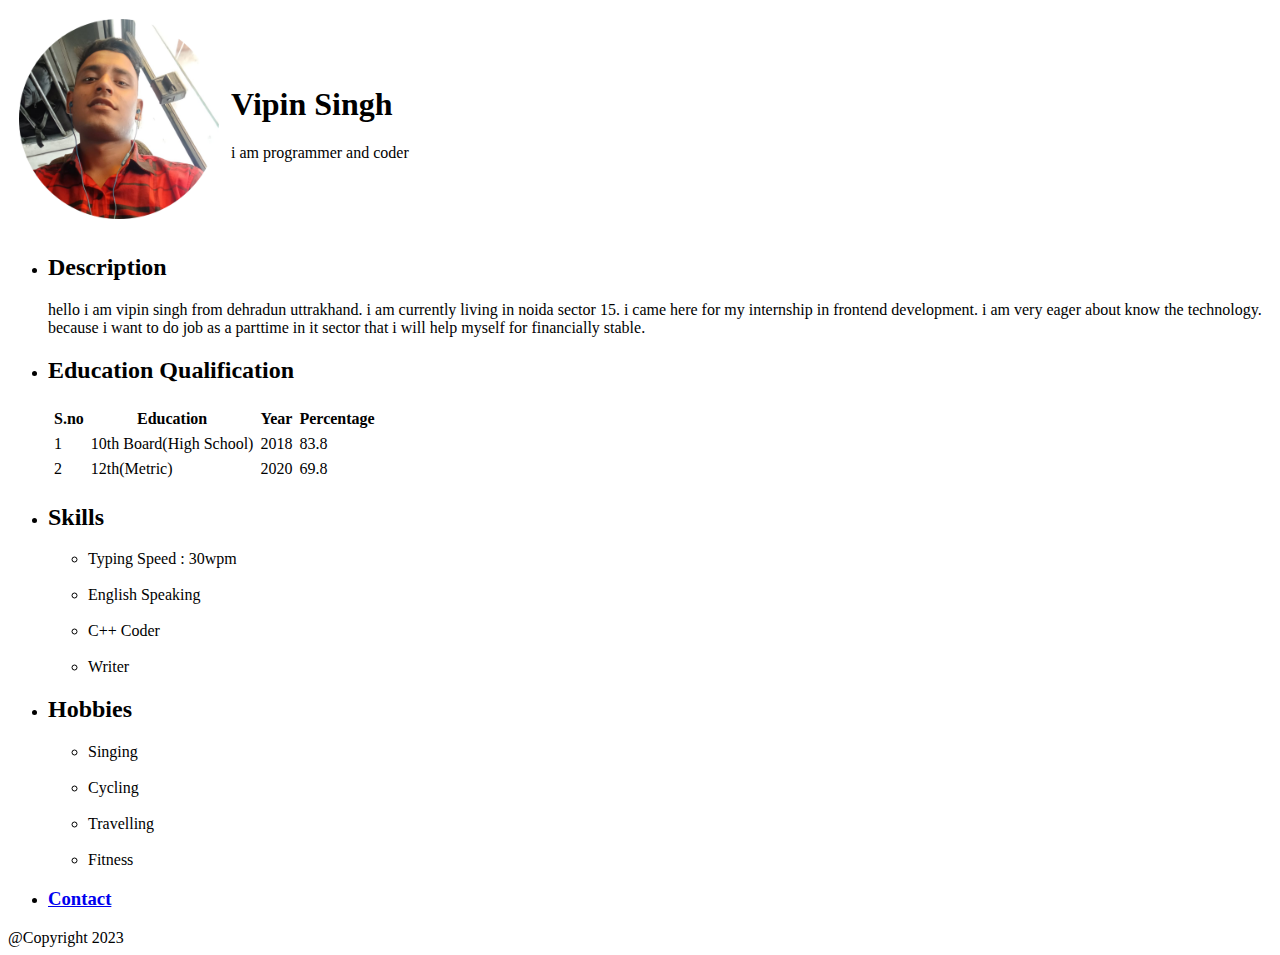
<file: capstone_projects/index.html>
<!DOCTYPE html>
<html lang="en">
<head>
    <meta charset="UTF-8">
    <meta http-equiv="X-UA-Compatible" content="IE=edge">
    <meta name="viewport" content="width=device-width, initial-scale=1.0">
    <title>Resume</title>
</head>
<body>
    <table cellspacing="10px">
        <tr>
            <td>
                <img src="./profile-modified.png" alt="profile picture" height="200px" width="200px">
            </td>
            <td>
                <h1>Vipin Singh</h1>
                <p>i am programmer and coder</p>
            </td>
        </tr>
    </table>
    <ul>
        <li><h2>Description </h2>
        <p>hello i am vipin singh from dehradun uttrakhand. i am currently living in noida sector 15. i came here for my internship in frontend development. i am very eager about know the technology. because i want to do job as a parttime in it sector that i will help myself for financially stable.</p>
    </li>
    </ul>
    
    <ul>
        <li>
            <h2>
                Education Qualification
            </h2>
            <table  cellspacing="5px">
                <thead>
                    <th>
                        S.no
                    </th>
                    <th>
                        Education
                    </th>
                    <th>
                        Year
                    </th>
                    <th>Percentage</th>
                </thead>
                <tbody>
                    <tr>
                        <td>1</td>
                        <td>
                            10th Board(High School)
                        </td>
                        <td>
                            2018
                        </td>
                        <td>
                            83.8
                        </td>
                    </tr>
                    <tr>
                        <td>2</td>
                        <td>
                            12th(Metric)
                        </td>
                        <td>
                            2020
                        </td>
                        <td>
                            69.8
                        </td>
                    </tr>

                </tbody>
            </table>
        </li>
    </ul>
    <ul>
        <li>
            <h2>
                Skills
            </h2>
            <ul>
                <li>Typing Speed : 30wpm</li>
                <br>
                <li>English Speaking</li>
                <br>
                <li>C++ Coder</li>
                <br>
                <li>Writer</li>
            </ul>
        </li>
        
    </ul>
    <ul>
      
        <li><h2>Hobbies</h2>
        <ul>
            <li>
                Singing
            </li>
            <br>
            
            <li>
                Cycling
            </li>
            <br>
            <li>
                Travelling
            </li>
            <br>
            <li>
                Fitness
            </li>
        </ul>
        </li>
    </ul>
    <ul>
        <li>
           <h3><a href="./contact.html">Contact</a></h3> 
        </li>
    </ul>
    <footer>
        <span>
            @Copyright 2023
        </span>
    </footer>
</body>
</html>
</file>
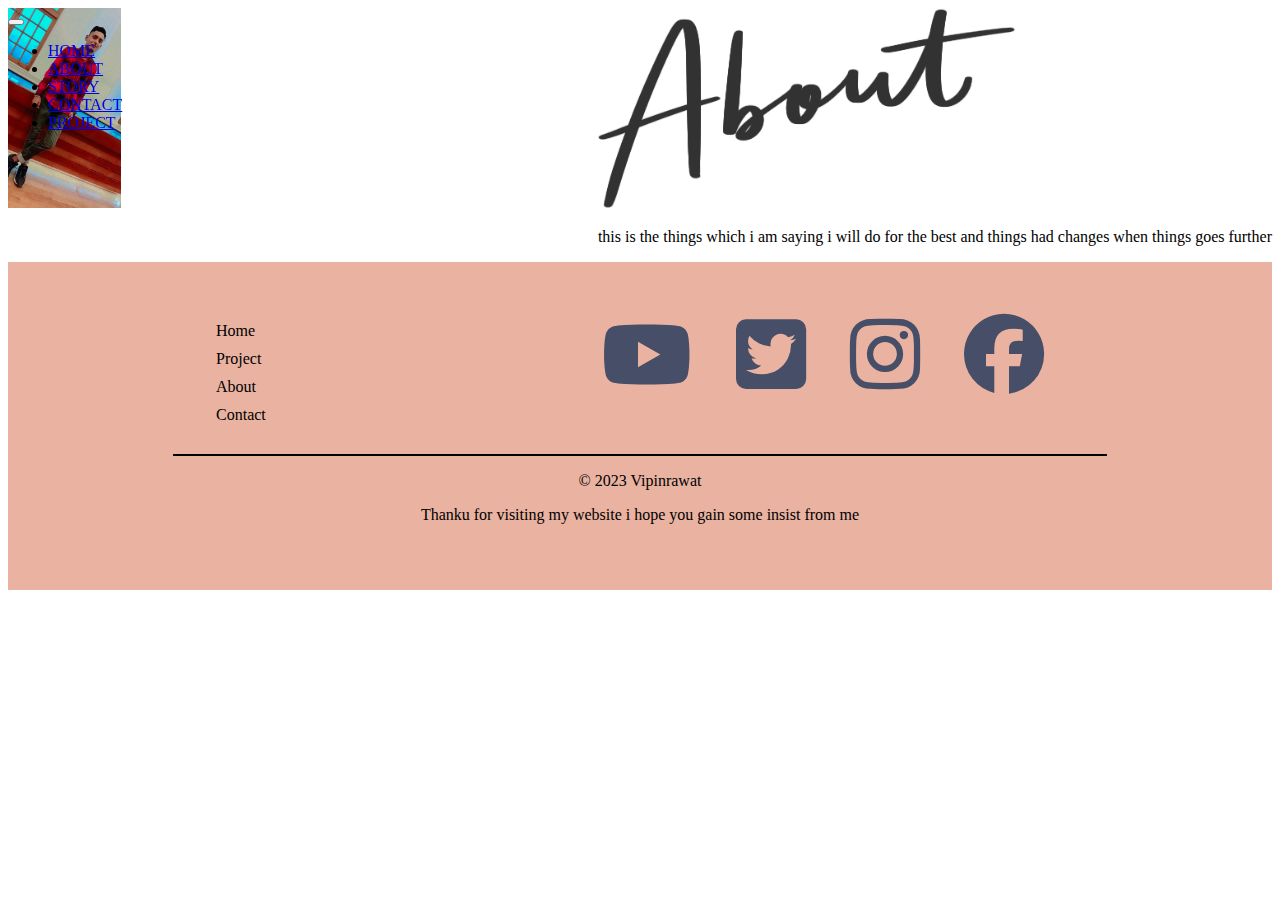
<file: about.html>
<!DOCTYPE html>
<html lang="en">

<head>
    <meta charset="UTF-8">
    <meta http-equiv="X-UA-Compatible" content="IE=edge">
    <meta name="viewport" content="width=device-width, initial-scale=1.0">
    <title>Contact</title>
    <link rel="icon" href="./contact-img.png">
    <link rel="stylesheet" href="index.css">
    <link href="https://cdn.jsdelivr.net/npm/bootstrap@5.3.0/dist/css/bootstrap.min.css" rel="stylesheet"
        integrity="sha384-9ndCyUaIbzAi2FUVXJi0CjmCapSmO7SnpJef0486qhLnuZ2cdeRhO02iuK6FUUVM" crossorigin="anonymous">
    <script src="https://cdn.jsdelivr.net/npm/bootstrap@5.3.0/dist/js/bootstrap.bundle.min.js"
        integrity="sha384-geWF76RCwLtnZ8qwWowPQNguL3RmwHVBC9FhGdlKrxdiJJigb/j/68SIy3Te4Bkz"
        crossorigin="anonymous"></script>
    <link href="https://fonts.googleapis.com/css2?family=Montserrat&display=swap" rel="stylesheet">
    <link rel="stylesheet" href="https://cdnjs.cloudflare.com/ajax/libs/font-awesome/6.4.0/css/all.min.css">
    <link rel="preconnect" href="https://fonts.googleapis.com">
    <link rel="preconnect" href="https://fonts.gstatic.com" crossorigin>
    <link href="https://fonts.googleapis.com/css2?family=Jost&display=swap" rel="stylesheet">
    <link href="https://fonts.googleapis.com/css2?family=Sacramento&display=swap" rel="stylesheet">
    <link href="https://fonts.googleapis.com/css2?family=Poppins&display=swap" rel="stylesheet">
    <link href="https://fonts.googleapis.com/css2?family=Rajdhani:wght@500&display=swap" rel="stylesheet">

</head>

<body>
    <nav class="navbar navbar-expand-lg bg-body-tertiary">
        <div class="container-fluid">

            <button class="navbar-toggler" type="button" data-bs-toggle="collapse"
                data-bs-target="#navbarSupportedContent" aria-controls="navbarSupportedContent" aria-expanded="false"
                aria-label="Toggle navigation">
                <span class="navbar-toggler-icon"></span>
            </button>
            <div class="collapse navbar-collapse " id="navbarSupportedContent">
                <ul class="navbar-nav me-auto mb-2 mb-md-0">
                    <li class="nav-item ">
                        <a class="nav-link active me-5" aria-current="page" href="./index.html">HOME</a>
                    </li>
                    <li class="nav-item ">
                        <a class="nav-link active me-5" aria-current="page" href="./about.html">ABOUT</a>
                    </li>
                    <li class="nav-item ">
                        <a class="nav-link active me-5" aria-current="page" href="./story.html">STORY</a>
                    </li>
                    <li class="nav-item ">
                        <a class="nav-link active me-5" aria-current="page" href="./contact.html">CONTACT</a>
                    </li>
                    <li class="nav-item ">
                        <a class="nav-link active" aria-current="page" href="./project.html">PROJECT</a>
                    </li>
                </ul>
            </div>
        </div>
    </nav>
    <div class="about_section">
        <div >
            <img class="about_image" src="./contact-images.jpg" alt="">
        </div>
        <div class="about_explain">
            <img src="[data-uri]" alt="about_image">
            <div class="about_textsection">
                <p>this is the things which i am saying i will do for the best and things had changes when things goes further </p>
            </div>
        </div>
    </div>
    <div class="footer">
        <div class="up-footer">
            <div class="text-link">
                <a href="#">Home</a>
                <a href="#">Project</a>
                <a href="#">About</a>
                <a href="#">Contact</a>
            </div>
            <div class="profile-link">
                <a class="subicon" target="_blank" href="https://www.youtube.com/channel/UC_GsQIKexsoDtDT6aD0dz0w"> <i
                        class="fa-brands fa-youtube"></i></a>
                <a class="subicon" target="_blank" href="https://twitter.com/bipin_im"> <i
                        class="fa-brands fa-square-twitter"></i></a>
                </a>
                <a class="subicon" target="_blank" href="https://www.instagram.com/stranger_rwt/"> <i
                        class="fa-brands fa-instagram"></i></a>
                <a class="subicon" target="_blank" href="https://www.facebook.com/einstein.rawat/"> <i
                        class="fa-brands fa-facebook"></i></a>
            </div>
        </div>
        <hr>
        <center>
            <p>&copy; 2023 Vipinrawat</p>
            <p>Thanku for visiting my website i hope you gain some insist from me</p>
        </center>
    </div>
</body>
</html>
</file>
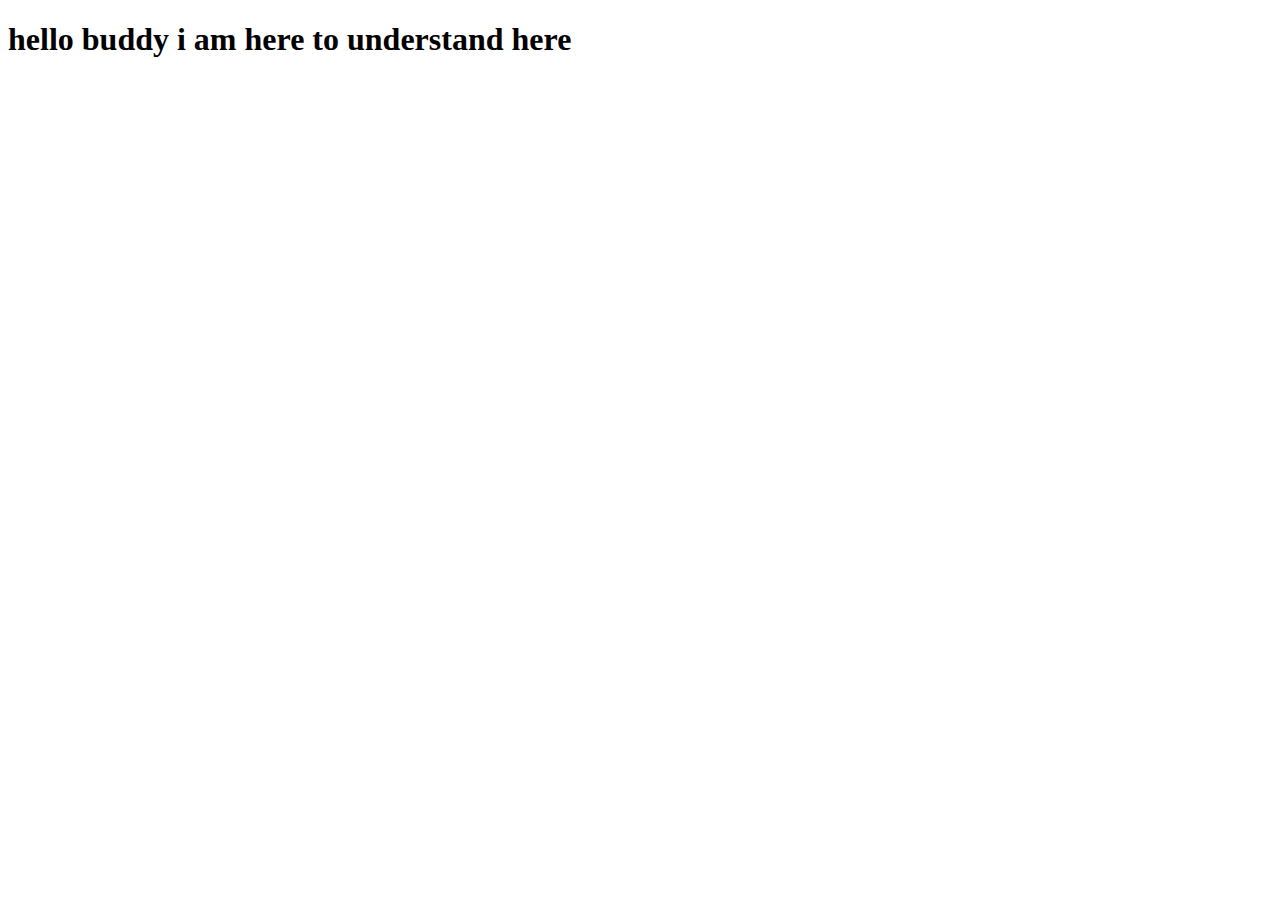
<file: article.html>
<!DOCTYPE html>
<html lang="en">
<head>
    <meta charset="UTF-8">
    <meta http-equiv="X-UA-Compatible" content="IE=edge">
    <meta name="viewport" content="width=device-width, initial-scale=1.0">
    <title>Document</title>
</head>
<body>
    <h1>hello buddy i am here to understand here</h1>
</body>
</html>
</file>
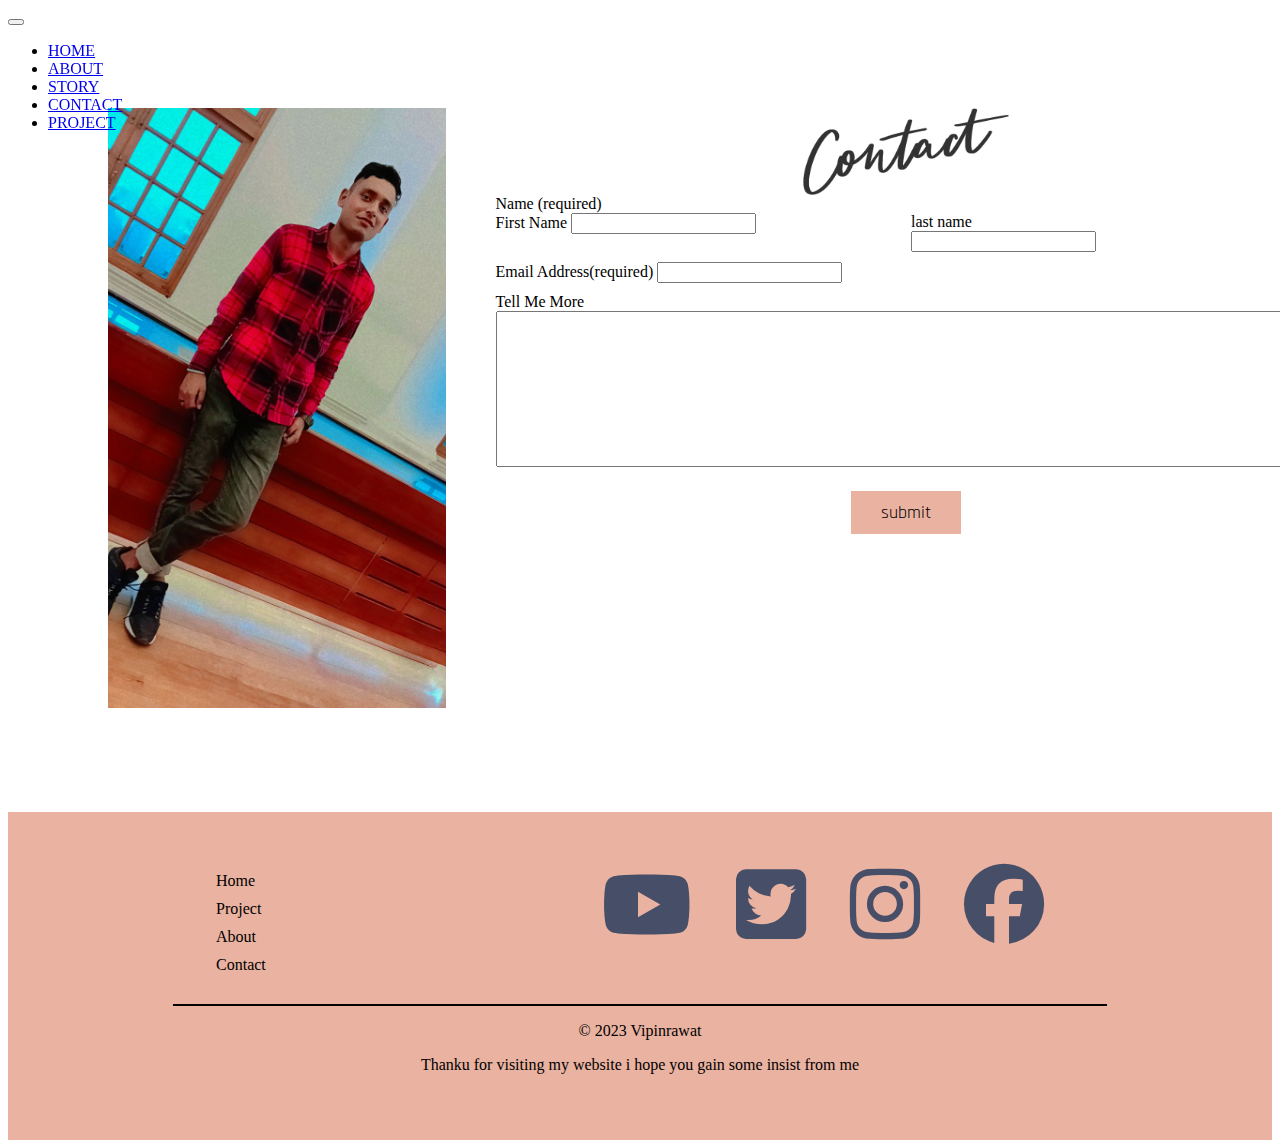
<file: contact.html>
<!DOCTYPE html>
<html lang="en">

<head>
    <meta charset="UTF-8">
    <meta http-equiv="X-UA-Compatible" content="IE=edge">
    <meta name="viewport" content="width=device-width, initial-scale=1.0">
    <title>Contact</title>
    <link rel="icon" href="./contact-img.png">
    <link rel="stylesheet" href="index.css">
    <link href="https://cdn.jsdelivr.net/npm/bootstrap@5.3.0/dist/css/bootstrap.min.css" rel="stylesheet"
        integrity="sha384-9ndCyUaIbzAi2FUVXJi0CjmCapSmO7SnpJef0486qhLnuZ2cdeRhO02iuK6FUUVM" crossorigin="anonymous">
    <script src="https://cdn.jsdelivr.net/npm/bootstrap@5.3.0/dist/js/bootstrap.bundle.min.js"
        integrity="sha384-geWF76RCwLtnZ8qwWowPQNguL3RmwHVBC9FhGdlKrxdiJJigb/j/68SIy3Te4Bkz"
        crossorigin="anonymous"></script>
    <link href="https://fonts.googleapis.com/css2?family=Montserrat&display=swap" rel="stylesheet">
    <link rel="stylesheet" href="https://cdnjs.cloudflare.com/ajax/libs/font-awesome/6.4.0/css/all.min.css">
    <link rel="preconnect" href="https://fonts.googleapis.com">
    <link rel="preconnect" href="https://fonts.gstatic.com" crossorigin>
    <link href="https://fonts.googleapis.com/css2?family=Jost&display=swap" rel="stylesheet">
    <link href="https://fonts.googleapis.com/css2?family=Sacramento&display=swap" rel="stylesheet">
    <link href="https://fonts.googleapis.com/css2?family=Poppins&display=swap" rel="stylesheet">
    <link href="https://fonts.googleapis.com/css2?family=Rajdhani:wght@500&display=swap" rel="stylesheet">
    
</head>

<body>
    <nav class="navbar navbar-expand-lg bg-body-tertiary">
        <div class="container-fluid">

            <button class="navbar-toggler" type="button" data-bs-toggle="collapse"
                data-bs-target="#navbarSupportedContent" aria-controls="navbarSupportedContent" aria-expanded="false"
                aria-label="Toggle navigation">
                <span class="navbar-toggler-icon"></span>
            </button>
            <div class="collapse navbar-collapse " id="navbarSupportedContent">
                <ul class="navbar-nav me-auto mb-2 mb-md-0">
                    <li class="nav-item ">
                        <a class="nav-link active me-5" aria-current="page" href="./index.html">HOME</a>
                    </li>
                    <li class="nav-item ">
                        <a class="nav-link active me-5" aria-current="page" href="#">ABOUT</a>
                    </li>
                    <li class="nav-item ">
                        <a class="nav-link active me-5" aria-current="page" href="#">STORY</a>
                    </li>
                    <li class="nav-item ">
                        <a class="nav-link active me-5" aria-current="page" href="#">CONTACT</a>
                    </li>
                    <li class="nav-item ">
                        <a class="nav-link active" aria-current="page" href="#">PROJECT</a>
                    </li>
                </ul>
            </div>
        </div>
    </nav>

    <div class="contact-flex">
        <div class="personal-img">
            <img src="contact-images.jpg" alt="">
        </div>
        <div class="contact-text">
            <div class="contact-img">
                <img src="./contact.png" alt="">
            </div>
            <div class="contact-form">
                <form>
                    <div class="underform">
                        <div class="firstname">
                            <label>Name (required)</label>
                            <br>
                            <label for="firstname">First Name</label>
                            <input class=" form-control form-control-lg" type="text" id="firstname">
                        </div>
                        <div class="lastname"><br><label for="lastname">last name </label><br><input
                                class="form-control form-control-lg" type="text" id="lastname"></div>

                    </div>
                    <div class="email">
                        <label for="emailid">Email Address(required)</label>
                        <input class="form-control form-control-lg" type="email" id="emailid">
                    </div>
                    <div class="message">
                        <label for="exampleFormControlTextarea1">Tell Me More</label>
                        <textarea class="form-control" id="exampleFormControlTextarea1" name="about" cols="100"
                            rows="10"></textarea>
                    </div>
                    <input type="submit" class="submit" value="submit">
                </form>
            </div>
        </div>
    </div>


 
    <div class="footer">
        <div class="up-footer">
            <div class="text-link">
                <a href="#">Home</a>
                <a href="#">Project</a>
                <a href="#">About</a>
                <a href="#">Contact</a>
            </div>
            <div class="profile-link">
                <a class="subicon" target="_blank" href="https://www.youtube.com/channel/UC_GsQIKexsoDtDT6aD0dz0w"> <i
                        class="fa-brands fa-youtube"></i></a>
                <a class="subicon" target="_blank" href="https://twitter.com/bipin_im"> <i
                        class="fa-brands fa-square-twitter"></i></a>
                </a>
                <a class="subicon" target="_blank" href="https://www.instagram.com/stranger_rwt/"> <i
                        class="fa-brands fa-instagram"></i></a>
                <a class="subicon" target="_blank" href="https://www.facebook.com/einstein.rawat/"> <i
                        class="fa-brands fa-facebook"></i></a>
            </div>
        </div>
        <hr>
        <center>
            <p>&copy; 2023 Vipinrawat</p>
            <p>Thanku for visiting my website i hope you gain some insist from me</p>
        </center>
    </div>
</body>

</html>
</file>
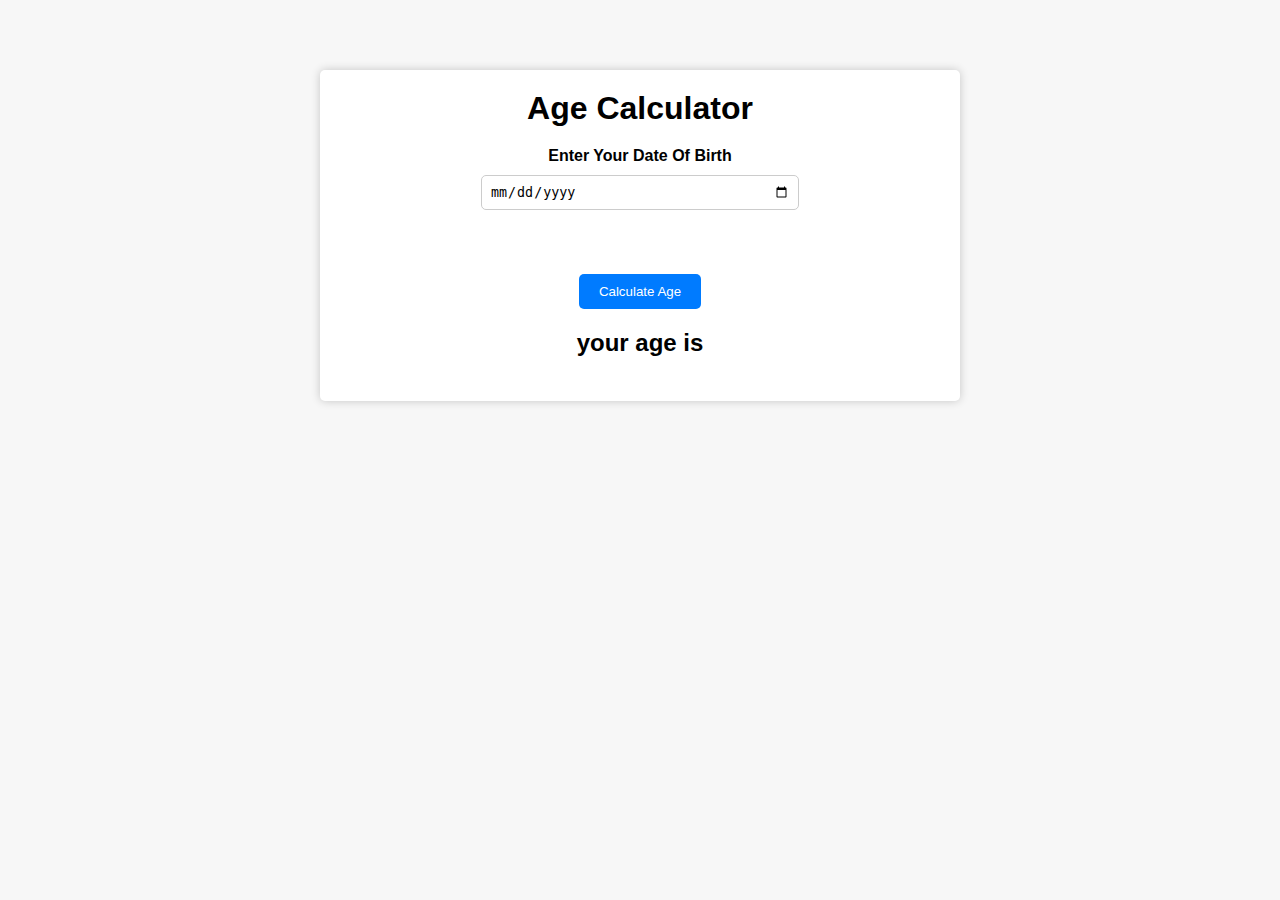
<file: age calculator/age.html>
<!DOCTYPE html>
<html lang="en">
<head>
    <meta charset="UTF-8">
    <meta http-equiv="X-UA-Compatible" content="IE=edge">
    <meta name="viewport" content="width=device-width, initial-scale=1.0">
    <title>Age Calculator</title>
    <link rel="stylesheet" href="age.css">
</head>
<body>
    <div class="age">
        <h1>Age Calculator</h1>
        
        <div class="form">
            <label>Enter Your Date Of Birth</label>
            <input type="date" name="date" id="date">
            <br>
            <br>
            <br>
            <button id="btn">Calculate Age</button>
            <p id="result">your age is </p>
        </div>
      
    </div>
    <script src="age.js"></script>
</body>
</html>
</file>
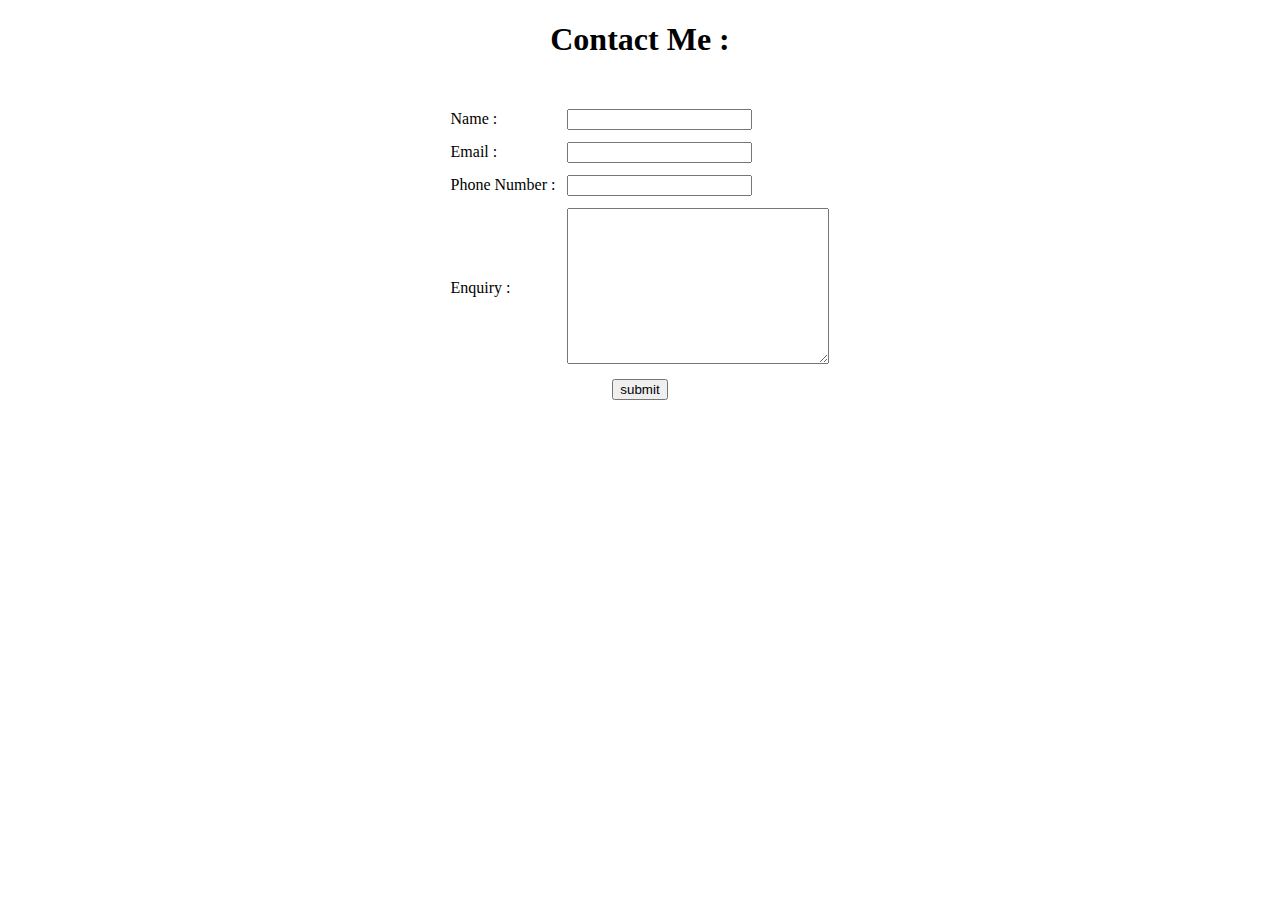
<file: capstone_projects/contact.html>
<!DOCTYPE html>
<html lang="en">
<head>
    <meta charset="UTF-8">
    <meta http-equiv="X-UA-Compatible" content="IE=edge">
    <meta name="viewport" content="width=device-width, initial-scale=1.0">
    <title>Contact</title>
</head>
<body>
    <center>
        <h1>Contact Me : </h1>
        <br>
        <form  action="mailto:vipinrawat9084@gmail.com" method="post" enctype="text/plain">
            <table cellspacing="10px">
                <tr>
                    <td>
                        <label for="name">Name : </label>
                    </td>
                    <td>
                        <input type="text" id="name">
                    </td>

                </tr>
                <tr>
                <td>
                    <label for="email">Email : </label>
                </td>
                <td>
                    <input type="email" name="" id="email">
                </td>
                </tr>

                <tr>
                    <td>
                        <label for="number">Phone Number : </label>
                    </td>
                    <td>
                        <input type="number" name="" id="number">
                    </td>
                </tr>
                <tr>
                    <td>
                        <label for="text">Enquiry : </label>
                    </td>
                    <td>
                        <textarea name="" id="text" cols="30" rows="10"></textarea>
                    </td>
                </tr>
            
            </table>
            <input type="submit" value="submit">
        </form>
    </center>
</body>
</html>
</file>
<file: index.css>
.header {
    position: fixed;
    display: flex;
    background-color: #fff;
    justify-content: space-around;
    width: 100%;
    z-index: 1;
    text-align: center;
}
.header a {
    flex: 1;
    padding: 10px;
    text-decoration: none;
    color: #454545 !important;
    font-family: 'Montserrat', sans-serif;
}
.watch {
    width: 100%;
    height: 650px;
    object-fit: cover;
}

.welcome {
    background-color: #DAFFFB;
    padding: 50px;
}

.welcome-img {
    display: block;
    width: 250px;
    height: 250px;
    object-fit: cover;
    margin-left: auto;
    margin-right: auto;
    border-radius: 50%;
    border: 2px solid black;
}

.welcome-text {
    text-align: center;
    font-size: 1.5rem;
    color: #454545 !important;
    margin-top: 30px;
}

.sana-friends {
    text-align: center;
    color: #454545;
}

.icon {
    display: flex;
    justify-content: center;
}
.subicon {
    font-size: 80px;
    color: #474E68;
    margin: 20px;
}
.prototype {
   width: 100%;
   height: 100vh;
    background-image: url(back-img1.jpg);
    background-size: cover;
    background-blend-mode: lighten;
}
 .container1 {
     position: relative;
     width: 40%;
     overflow: hidden;
     padding-top: 35%;
     margin-left: 50%;
 }

 .responsive-iframe {
     position: absolute;
     top: 10%;
     left: 0;
     bottom: 0;
     right: 0;
     width: 100%;
     height: 100%;
     border: none;
 }
.article {
    font-family: 'Jost', sans-serif;
    padding: 100px;
    background-color: #DAFFFB;
}

.intro p {
    margin-top: 20px;
    font-size: large;
}

.contact {
    display: flex;
    justify-content: space-around;
    flex-wrap: wrap;
}
.touch {
    margin-top: auto;
    margin-bottom: auto;
    position: relative;
    margin-left: 100px;
}
.touch h1 {
    font-family: 'Sacramento', cursive;
    font-size: 5rem;
    font-weight: 500;
    padding: 50px;
}
.touch p {
    font-size: large;
    margin-top: 20px;
}
.form {
    padding: 100px;
    width: 800px;
    text-align: center;

}

.form h1 {
    margin-bottom: 50px;
}

.form input {
    display: block;
    margin-bottom: 20px;
    margin-left: auto;
    margin-right: auto;

}


.form1{
    background-color: aqua;
    padding: 20px;
}

.head {
    margin-top: 50px;
    display: flex;
    justify-content: space-around;
    gap: 10px;
}

.card-text {
    height: 60px;
}

img {
    height: 200px;
    object-fit: cover;
}

.support {
    background-color: #9BE8D8;

}
center>h1 {
    padding: 20px;
}

.card {
    margin-bottom: 50px;
}

.up-footer {
    display: flex;
    justify-content: space-around;
}
.youtube-video{
    width: 100px;
    
}
@media(max-width:1024px) {
    .up-footer {
        flex-direction: column;
        text-align: center;
        /* justify-content: center; */
        align-items: safe center;
    }

    .profile-link a {
        display: flex;
        flex-direction: column;
        align-items: safe center;
        text-decoration: none !important;
    }

    .head {
        flex-direction: column;
        align-items: safe center;
    }
    .contact-flex{
        text-align: center;
        flex-direction: column;
        align-items: safe center;
        padding: 50px;
         
    }
    .contact-text{
       margin: 50px ;
       margin-left: 0 !important;
    }
    .contact-img{
        margin: 50px 0;
    }
   
}
.text-link>a {
    display: block;
    margin-top: 10px;
    text-decoration: none;
    color: black;
}

.footer hr {
    width: 80%;
    margin-left: auto;
    margin-right: auto;
    border: 1px solid black;
    margin-top: 30px;
}

.footer {
    background-color: #EAB2A0;
    padding: 50px;
}

.support center>h1 {
    font-family: 'Poppins', sans-serif;
}
.contact-flex{
    padding: 100px;
    display: flex;
    justify-content: space-between;
    
}
/* .contact-text{
    display: flex;
    flex-direction: column;
} */
.personal-img img{
    height: 600px;
}
.contact-img img{
    width: 25%;
    height: auto;
    display: block;
    margin: 0 auto;
}
.contact-form{
    margin-top: 50px;
    background-color: none !important;
}
.contact-text{
    margin-right: 100px;
    width: 100%;
    margin-left: 50px;
}
.underform{
    display: flex;
    
    gap: 10px;
}
.firstname{
    width: 100%;
}
.lastname{
    width: 100%;
}
.email{
    margin: 10px 0;
}
.contact-form{
    margin-top: 0;
}
.submit{
   background-color: #EAB2A0;
   border: 2px none black;
   display: block;
   margin: 20px auto;
   padding: 10px 30px;
   font-size: large;
font-family: 'Rajdhani', sans-serif;

}
.articles h1{
    margin-left: 20px;
   padding-top: 50px;
}
.navbar{
    position:fixed !important;
    width: 100%;
    z-index: 1;
    
}
.directory{
   padding: 80px 0 0 30px;
}
.headline{
   width: 90%;
   text-align: center;
   margin: 10px auto;
}
.headline h1{
    font-weight: 600;
}
.date_22{
    text-align: start;


    

}
.img-fluid{
    width: 60%;
}
.pages_articles{
    display: flex;
    justify-content: space-around;
}
@media(max-width:1024px){
    .pages_articles{
            flex-direction: column;
                text-align: center;
                /* justify-content: center; */
                align-items: safe center;
    }
}
.profile_picture{
    border-radius: 50%;
    width: 50px;
    height: 50px;
    margin-top: 15px;
 
}
.small_image{
    text-align: start;
}
.small_image a{
    display: inline-block;

    color: black;
 
}
.flex-text{
    display:inline-flex ;
    flex-direction: column;
    margin-left: 10px;
    gap: 2px;
   padding-top: 0;
    

}

.Full_description{
    text-align: start;
        margin-top: 50px;
        font-weight: 500;
        font-size: 1.4rem;
        font-style: italic;
}
.about_section{
    display: flex;
    justify-content: space-between;
}
.story_carousel{
    height: 100vh !important;
}
.img_size{
    height: 100vh;
    object-fit: contain;
}
</file>
<file: age calculator/age.css>
body{

    margin: 0;
    padding: 20px;
    font-family: "Montserrat",sans-serif;
    background-color: #f7f7f7;
}
.age{
    background-color: white;
    box-shadow: 0 0 10px rgba(0,0,0,.2);
    padding: 20px;
    max-width: 600px;
    margin: 0 auto;
    border-radius: 5px;
    margin-top: 50px;
}
h1{
    font: 36px;
    text-align: center;
    margin-top: 0px;
    margin-bottom: 20px;
}
.form{
    display: flex;
    flex-direction: column;
    align-items: center;
}
label{
    font-weight: bold;
    margin-bottom: 10px;
}
input{
    padding: 8px;
    border: 1px solid #ccc;
    border-radius: 5px;
    width: 100%;
    max-width: 300px;
}
button{
    background-color: #007bff;
    color: white;
    border: none;
    padding: 10px 20px;
    border-radius: 5px;
    margin-top: 10px;
    cursor: pointer;

}
button:hover{
    background-color: #0062cc;

}
#result{
    margin-top: 20px;
    font-size: 24px;
    font-weight: bold;
}
</file>
